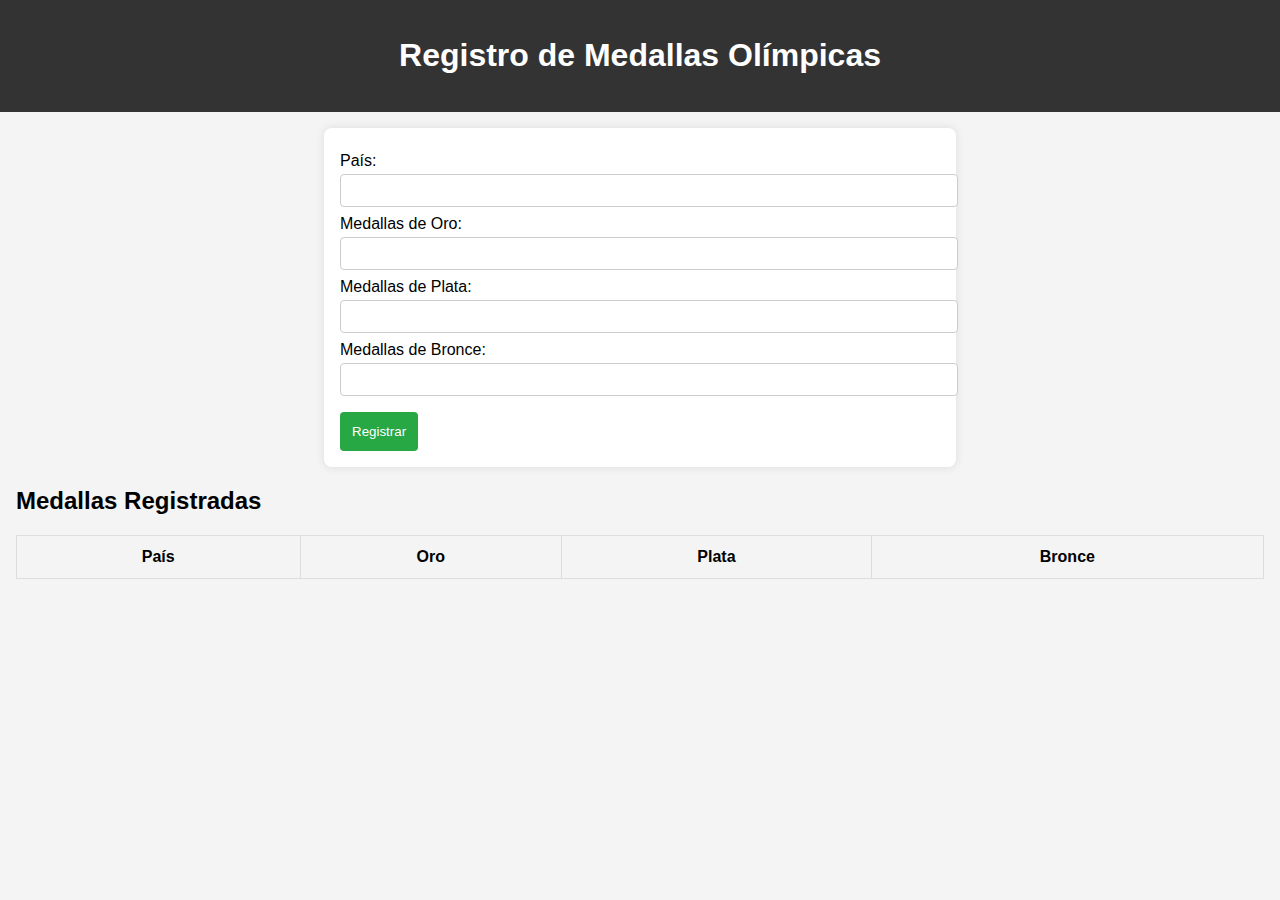
<file: V1/index.html>
<!DOCTYPE html>
<html lang="es">
<head>
    <meta charset="UTF-8">
    <meta name="viewport" content="width=device-width, initial-scale=1.0">
    <title>Registro de Medallas Olímpicas</title>
    <link rel="stylesheet" href="styles.css">
</head>
<body>
    <header>
        <h1>Registro de Medallas Olímpicas</h1>
    </header>
    <main>
        <form id="medal-form">
            <label for="country">País:</label>
            <input type="text" id="country" name="country" required>
            
            <label for="gold">Medallas de Oro:</label>
            <input type="number" id="gold" name="gold" min="0" required>
            
            <label for="silver">Medallas de Plata:</label>
            <input type="number" id="silver" name="silver" min="0" required>
            
            <label for="bronze">Medallas de Bronce:</label>
            <input type="number" id="bronze" name="bronze" min="0" required>
            
            <button type="submit">Registrar</button>
        </form>
        
        <h2>Medallas Registradas</h2>
        <table id="medal-table">
            <thead>
                <tr>
                    <th>País</th>
                    <th>Oro</th>
                    <th>Plata</th>
                    <th>Bronce</th>
                </tr>
            </thead>
            <tbody>
                <!-- Aquí se agregarán las filas dinámicamente -->
            </tbody>
        </table>
    </main>
    <script src="script.js"></script>
</body>
</html>
</file>
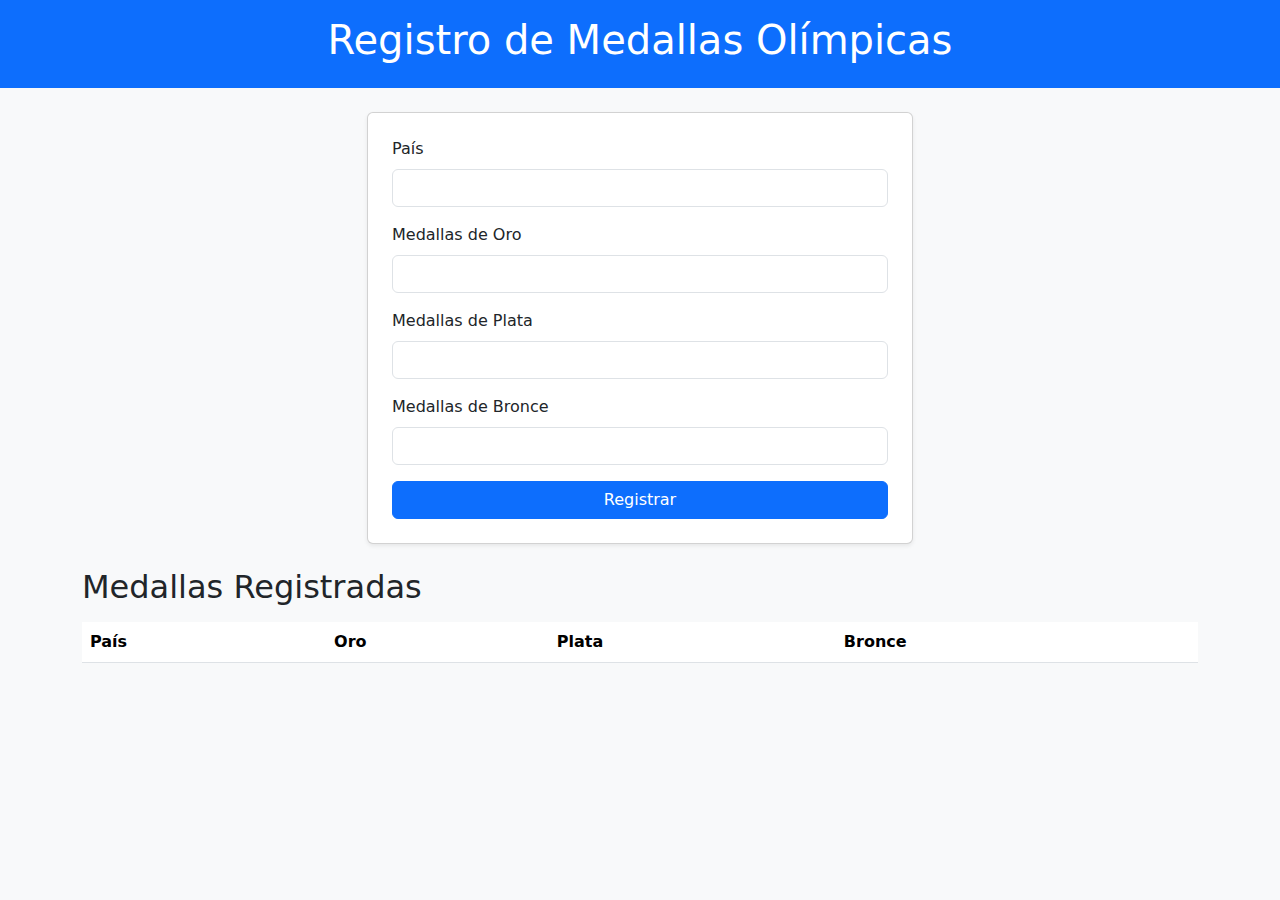
<file: V2/index.html>
<!DOCTYPE html>
<html lang="es">
<head>
    <meta charset="UTF-8">
    <meta name="viewport" content="width=device-width, initial-scale=1.0">
    <title>Registro de Medallas Olímpicas</title>
    <!-- Bootstrap CSS -->
    <link href="https://stackpath.bootstrapcdn.com/bootstrap/5.3.0/css/bootstrap.min.css" rel="stylesheet">
    <!-- Estilos personalizados -->
    <link rel="stylesheet" href="styles.css">
</head>
<body>
    <header class="bg-primary text-white text-center py-3">
        <h1>Registro de Medallas Olímpicas</h1>
    </header>
    <main class="container my-4">
        <div class="row">
            <div class="col-md-6 offset-md-3">
                <form id="medal-form" class="card p-4 shadow-sm">
                    <div class="mb-3">
                        <label for="country" class="form-label">País</label>
                        <input type="text" id="country" name="country" class="form-control" required>
                    </div>
                    <div class="mb-3">
                        <label for="gold" class="form-label">Medallas de Oro</label>
                        <input type="number" id="gold" name="gold" class="form-control" min="0" required>
                    </div>
                    <div class="mb-3">
                        <label for="silver" class="form-label">Medallas de Plata</label>
                        <input type="number" id="silver" name="silver" class="form-control" min="0" required>
                    </div>
                    <div class="mb-3">
                        <label for="bronze" class="form-label">Medallas de Bronce</label>
                        <input type="number" id="bronze" name="bronze" class="form-control" min="0" required>
                    </div>
                    <button type="submit" class="btn btn-primary">Registrar</button>
                </form>
            </div>
        </div>
        <div class="row mt-4">
            <div class="col-12">
                <h2 class="mb-3">Medallas Registradas</h2>
                <div class="table-responsive">
                    <table class="table table-striped">
                        <thead>
                            <tr>
                                <th>País</th>
                                <th>Oro</th>
                                <th>Plata</th>
                                <th>Bronce</th>
                            </tr>
                        </thead>
                        <tbody id="medal-table">
                            <!-- Aquí se agregarán las filas dinámicamente -->
                        </tbody>
                    </table>
                </div>
            </div>
        </div>
    </main>
    <!-- Bootstrap JS -->
    <script src="https://stackpath.bootstrapcdn.com/bootstrap/5.3.0/js/bootstrap.bundle.min.js"></script>
    <!-- Script personalizado -->
    <script src="script.js"></script>
</body>
</html>
</file>
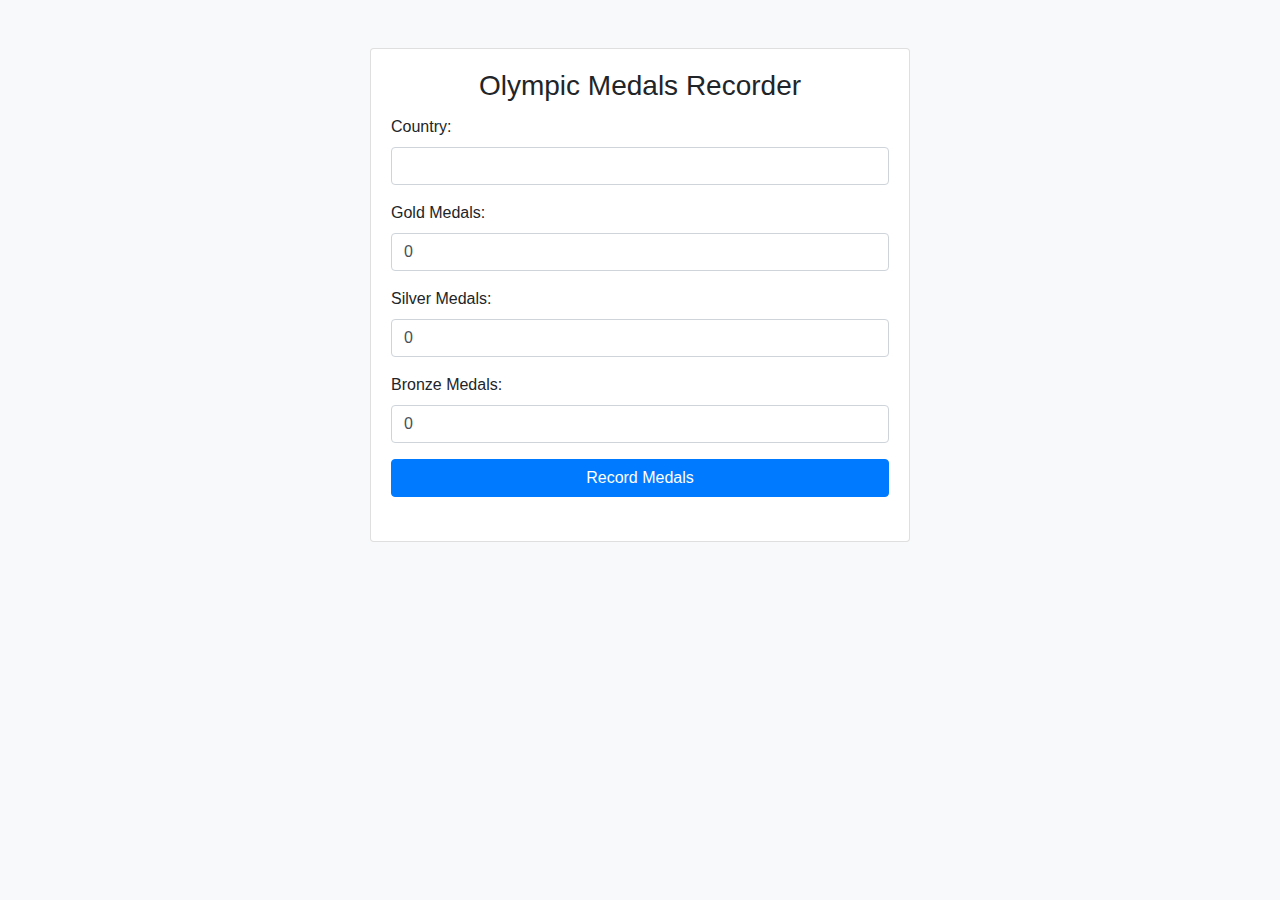
<file: V4/index.html>
<!DOCTYPE html>
<html lang="en">
<head>
    <meta charset="UTF-8">
    <meta name="viewport" content="width=device-width, initial-scale=1.0">
    <title>Olympic Medals Recorder</title>
    <link href="https://stackpath.bootstrapcdn.com/bootstrap/4.5.2/css/bootstrap.min.css" rel="stylesheet">
</head>
<body class="bg-light">
    <div class="container mt-5">
        <div class="row justify-content-center">
            <div class="col-md-6">
                <div class="card">
                    <div class="card-body">
                        <h3 class="card-title text-center">Olympic Medals Recorder</h3>
                        <form id="medal-form" method="POST" action="/record-medals">
                            <div class="form-group">
                                <label for="country">Country:</label>
                                <input type="text" class="form-control" id="country" name="country" required>
                            </div>
                            <div class="form-group">
                                <label for="gold">Gold Medals:</label>
                                <input type="number" class="form-control" id="gold" name="gold" min="0" value="0" required>
                            </div>
                            <div class="form-group">
                                <label for="silver">Silver Medals:</label>
                                <input type="number" class="form-control" id="silver" name="silver" min="0" value="0" required>
                            </div>
                            <div class="form-group">
                                <label for="bronze">Bronze Medals:</label>
                                <input type="number" class="form-control" id="bronze" name="bronze" min="0" value="0" required>
                            </div>
                            <button type="submit" class="btn btn-primary btn-block">Record Medals</button>
                        </form>
                        <div id="result" class="mt-4 text-center">
                            <h4 id="success-message" class="text-success" style="display: none;">Medals Recorded Successfully!</h4>
                        </div>
                    </div>
                </div>
            </div>
        </div>
    </div>
    <script>
        document.getElementById('medal-form').onsubmit = function() {
            document.getElementById('success-message').style.display = 'block';
        };
    </script>
</body>
</html>
</file>
<file: V1/styles.css>
body {
    font-family: Arial, sans-serif;
    margin: 0;
    padding: 0;
    background-color: #f4f4f4;
}

header {
    background-color: #333;
    color: #fff;
    padding: 1rem;
    text-align: center;
}

main {
    padding: 1rem;
}

form {
    background-color: #fff;
    padding: 1rem;
    border-radius: 8px;
    box-shadow: 0 0 10px rgba(0, 0, 0, 0.1);
    max-width: 600px;
    margin: 0 auto;
}

label {
    display: block;
    margin-top: 0.5rem;
}

input {
    width: 100%;
    padding: 0.5rem;
    margin-top: 0.25rem;
    border: 1px solid #ccc;
    border-radius: 4px;
}

button {
    background-color: #28a745;
    color: #fff;
    border: none;
    padding: 0.75rem;
    border-radius: 4px;
    cursor: pointer;
    margin-top: 1rem;
}

button:hover {
    background-color: #218838;
}

table {
    width: 100%;
    border-collapse: collapse;
    margin-top: 1rem;
}

th, td {
    border: 1px solid #ddd;
    padding: 0.75rem;
    text-align: center;
}

th {
    background-color: #f4f4f4;
}
</file>
<file: V2/styles.css>
/* Estilos personalizados */
body {
    background-color: #f8f9fa;
}
</file>
